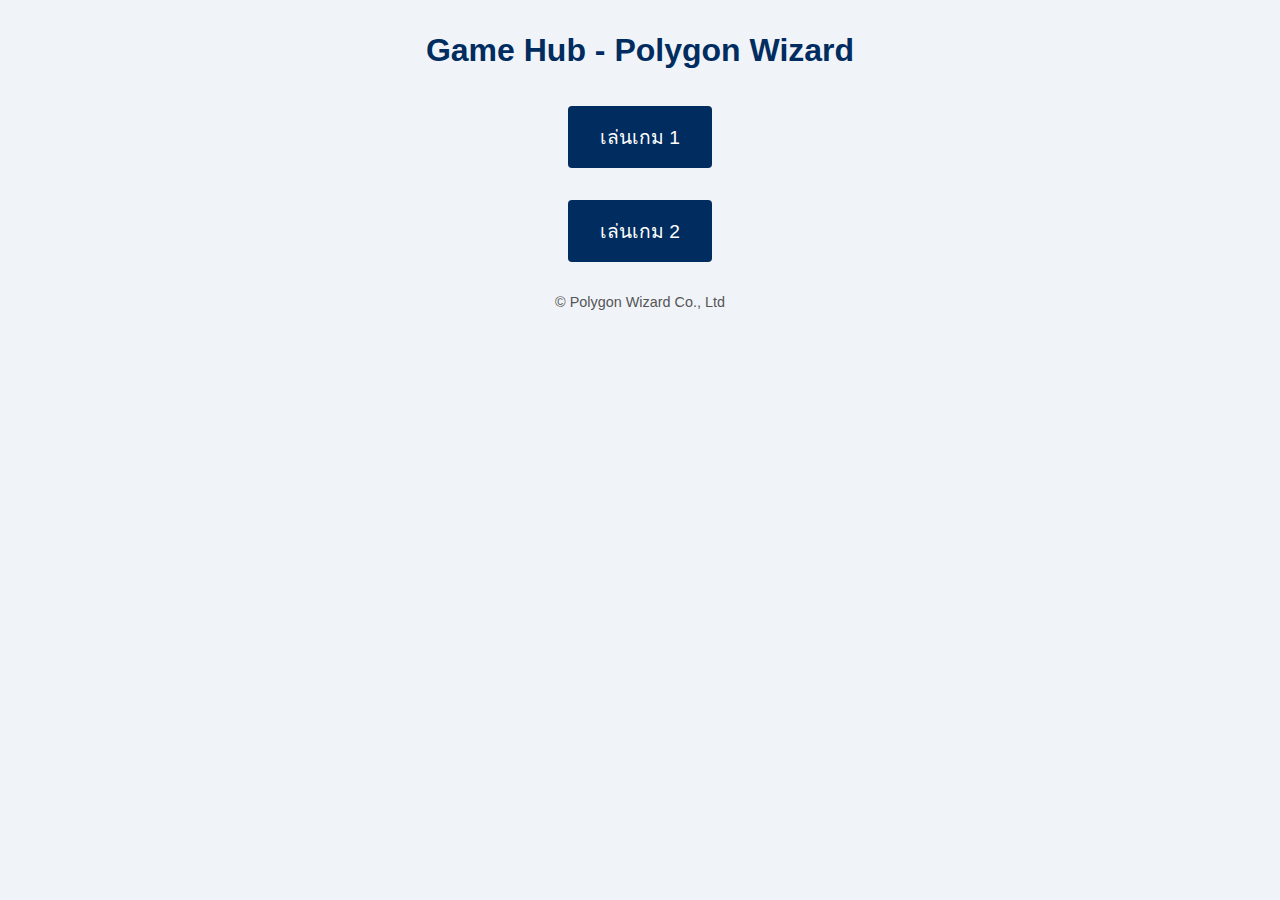
<file: index.html>
<!DOCTYPE html>
<html lang="th">
<head>
<meta charset="UTF-8">
<meta name="viewport" content="width=device-width, initial-scale=1.0">
<title>Game Hub - Polygon Wizard</title>
<style>
  body {
    font-family: 'Prompt', sans-serif;
    background-color: #f0f4f8;
    color: #002c5f;
    display: flex;
    flex-direction: column;
    align-items: center;
    margin: 0;
  }
  h1 {
    margin-top: 2rem;
    color: #002c5f;
  }
  .btn {
    display: inline-block;
    margin: 1rem;
    padding: 1rem 2rem;
    background-color: #002c5f;
    color: #fff;
    border: none;
    border-radius: 0.25rem;
    text-decoration: none;
    font-size: 1.2rem;
    transition: background-color 0.3s ease;
  }
  .btn:hover {
    background-color: #001f4b;
  }
  footer {
    margin-top: auto;
    padding: 1rem;
    font-size: 0.9rem;
    color: #555;
  }
</style>
</head>
<body>

<h1>Game Hub - Polygon Wizard</h1>

<a class="btn" href="game1/game1.html" target="_blank">เล่นเกม 1</a>
<a class="btn" href="game2/game2.html" target="_blank">เล่นเกม 2</a>

<footer>© Polygon Wizard Co., Ltd</footer>

</body>
</html>
</file>
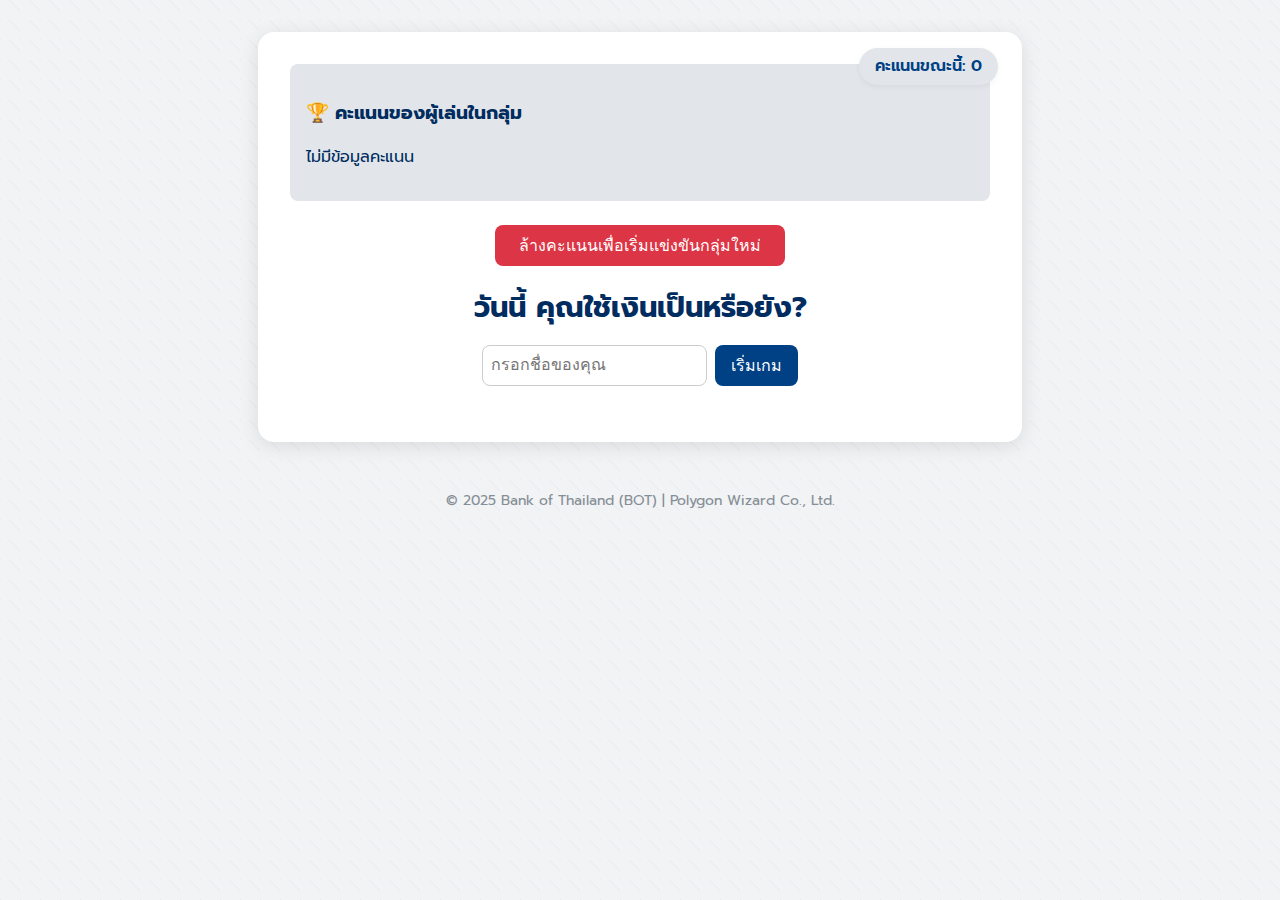
<file: index-money-skills-game.html>
<!DOCTYPE html>
<html lang="th">
<head>
<meta charset="UTF-8" />
<meta name="viewport" content="width=device-width, initial-scale=1.0" />
<title>เกมทักษะการเงิน</title>
<style>
  @import url('https://fonts.googleapis.com/css2?family=Prompt:wght@400;600&display=swap');

  body {
  background-color: #f1f3f5;
  font-family: 'Prompt', sans-serif;
  color: #212529;
  background-image: repeating-linear-gradient(
    45deg,
    rgba(0, 44, 95, 0.05),
    rgba(0, 44, 95, 0.05) 1px,
    transparent 1px,
    transparent 20px
  );
  background-size: 20px 20px;
}

  .container {
    max-width: 700px;
    margin: 2rem auto;
    padding: 2rem;
    background: #ffffff;
    box-shadow: 0 4px 20px rgba(0, 0, 0, 0.1);
    border-radius: 1rem;
    position: relative;
  }
  h1 {
    font-size: 1.8rem;
    margin-bottom: 1rem;
    text-align: center;
    color: #002c5f; /* กรมท่า */
  }
  .question {
    margin-bottom: 1.5rem;
    font-weight: 600;
  }
  .answers button {
    display: block;
    width: 100%;
    padding: 0.75rem;
    margin: 0.5rem 0;
    font-size: 1rem;
    border-radius: 0.5rem;
    border: 1px solid #ced4da;
    background-color: #e9ecef;
    cursor: pointer;
    transition: background 0.2s;
  }
  .answers button:hover {
    background-color: #d1d9e6;
  }
  .feedback {
    font-weight: bold;
    margin-top: 1rem;
    color: #004085;
  }
  .hidden {
    display: none;
  }
  .next-btn {
    margin-top: 1rem;
    padding: 0.5rem 1.5rem;
    font-size: 1rem;
    border-radius: 0.5rem;
    background: #004085;
    color: white;
    border: none;
    cursor: pointer;
  }
  .next-btn:hover {
    background: #002c5f;
  }
  .summary {
    font-size: 1.25rem;
    font-weight: 600;
    margin-top: 1.5rem;
    text-align: center;
    color: #004085;
  }
  footer {
    text-align: center;
    font-size: 0.875rem;
    color: #868e96;
    margin-top: 3rem;
  }
  .score {
    position: absolute;
    top: 1rem;
    right: 1.5rem;
    font-size: 1rem;
    font-weight: 600;
    color: #004085;
    background: #e2e6ea;
    padding: 0.4rem 1rem;
    border-radius: 1.25rem;
    box-shadow: 0 2px 6px rgba(0, 0, 0, 0.05);
  }
  .player-input {
    display: flex;
    justify-content: center;
    gap: 0.5rem;
    margin-bottom: 1rem;
  }
  .player-input input {
    padding: 0.5rem;
    font-size: 1rem;
    border-radius: 0.5rem;
    border: 1px solid #ccc;
  }
  .player-input button {
    padding: 0.5rem 1rem;
    font-size: 1rem;
    border-radius: 0.5rem;
    background-color: #004085;
    color: white;
    border: none;
    cursor: pointer;
  }
  .player-input button:hover {
    background-color: #002c5f;
  }
  .all-scores {
    font-size: 1rem;
    margin-bottom: 1rem;
    padding: 1rem;
    background: #e2e6ea;
    border-radius: 0.5rem;
    color: #002c5f;
  }
</style>
</head>
<body>
  <div class="container">
    <!-- กรอบคะแนนและปุ่มล้าง -->
    <div style="margin-bottom: 1rem;">
      <div class="all-scores" id="allScores"></div>
      <center><button id="clearScoresBtn" class="next-btn" style="background-color: #dc3545; margin-top: 0.5rem;">
        ล้างคะแนนเพื่อเริ่มแข่งขันกลุ่มใหม่
      </button></center>
    </div>

    <div class="score" id="score">คะแนนขณะนี้: 0</div>
    <h1>วันนี้ คุณใช้เงินเป็นหรือยัง?</h1>
    <div class="player-input" id="playerInput">
      <input type="text" id="playerName" placeholder="กรอกชื่อของคุณ" />
      <button onclick="startGame()">เริ่มเกม</button>
    </div>
    <div id="quiz" class="hidden">
      <div class="question" id="question"></div>
      <div class="answers" id="answers"></div>
      <div class="feedback" id="feedback"></div>
      <button class="next-btn hidden" id="nextBtn">ถัดไป</button>
    </div>
    <div class="summary" id="summary"></div>
  </div>
  <footer>© 2025 Bank of Thailand (BOT) | Polygon Wizard Co., Ltd.</footer>

  <script src="questions.js"></script>
</body>
</html>
</file>
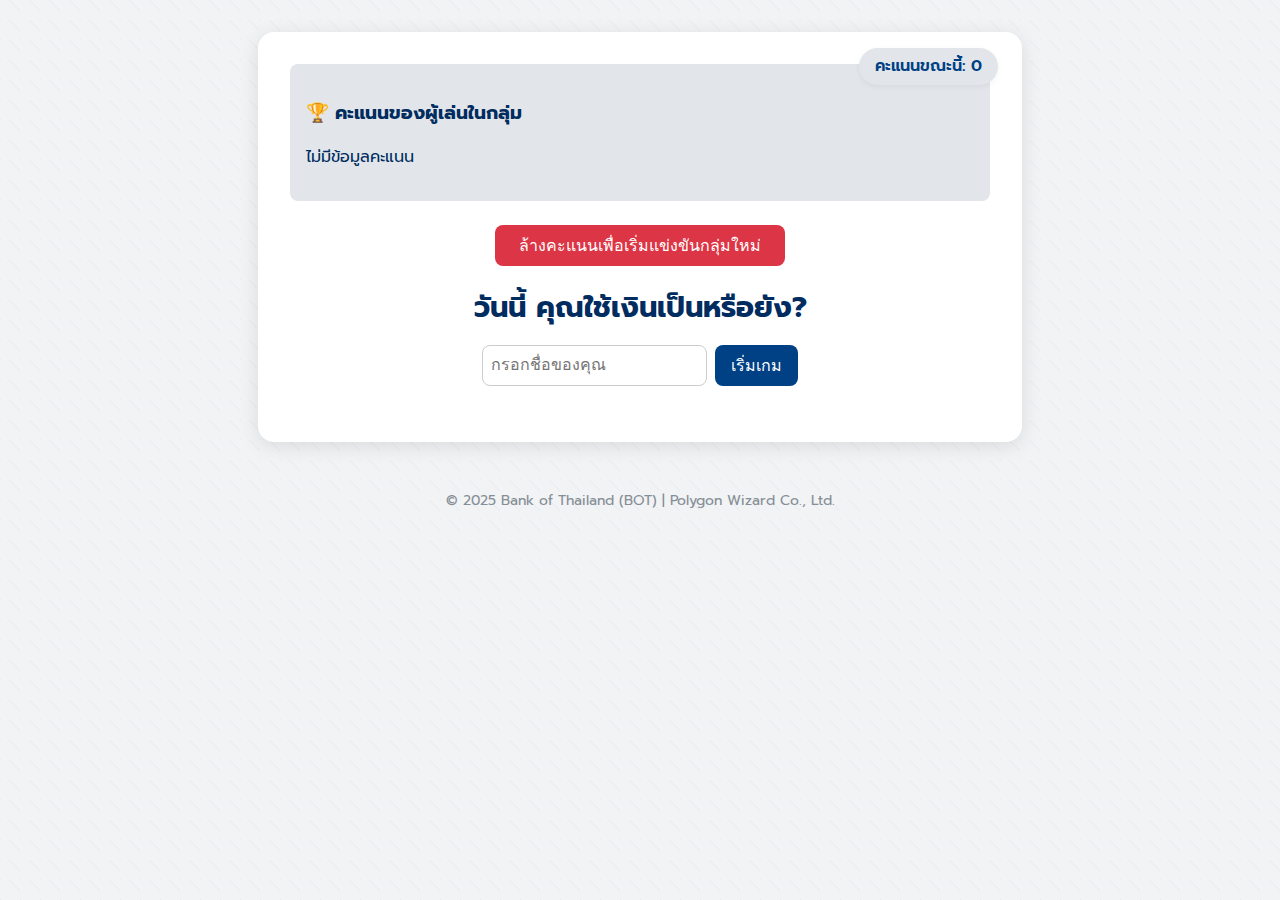
<file: game1/game1.html>
<!DOCTYPE html>
<html lang="th">
<head>
<meta charset="UTF-8" />
<meta name="viewport" content="width=device-width, initial-scale=1.0" />
<title>เกมทักษะการเงิน</title>
<style>
  @import url('https://fonts.googleapis.com/css2?family=Prompt:wght@400;600&display=swap');

  body {
  background-color: #f1f3f5;
  font-family: 'Prompt', sans-serif;
  color: #212529;
  background-image: repeating-linear-gradient(
    45deg,
    rgba(0, 44, 95, 0.05),
    rgba(0, 44, 95, 0.05) 1px,
    transparent 1px,
    transparent 20px
  );
  background-size: 20px 20px;
}

  .container {
    max-width: 700px;
    margin: 2rem auto;
    padding: 2rem;
    background: #ffffff;
    box-shadow: 0 4px 20px rgba(0, 0, 0, 0.1);
    border-radius: 1rem;
    position: relative;
  }
  h1 {
    font-size: 1.8rem;
    margin-bottom: 1rem;
    text-align: center;
    color: #002c5f; /* กรมท่า */
  }
  .question {
    margin-bottom: 1.5rem;
    font-weight: 600;
  }
  .answers button {
    display: block;
    width: 100%;
    padding: 0.75rem;
    margin: 0.5rem 0;
    font-size: 1rem;
    border-radius: 0.5rem;
    border: 1px solid #ced4da;
    background-color: #e9ecef;
    cursor: pointer;
    transition: background 0.2s;
  }
  .answers button:hover {
    background-color: #d1d9e6;
  }
  .feedback {
    font-weight: bold;
    margin-top: 1rem;
    color: #004085;
  }
  .hidden {
    display: none;
  }
  .next-btn {
    margin-top: 1rem;
    padding: 0.5rem 1.5rem;
    font-size: 1rem;
    border-radius: 0.5rem;
    background: #004085;
    color: white;
    border: none;
    cursor: pointer;
  }
  .next-btn:hover {
    background: #002c5f;
  }
  .summary {
    font-size: 1.25rem;
    font-weight: 600;
    margin-top: 1.5rem;
    text-align: center;
    color: #004085;
  }
  footer {
    text-align: center;
    font-size: 0.875rem;
    color: #868e96;
    margin-top: 3rem;
  }
  .score {
    position: absolute;
    top: 1rem;
    right: 1.5rem;
    font-size: 1rem;
    font-weight: 600;
    color: #004085;
    background: #e2e6ea;
    padding: 0.4rem 1rem;
    border-radius: 1.25rem;
    box-shadow: 0 2px 6px rgba(0, 0, 0, 0.05);
  }
  .player-input {
    display: flex;
    justify-content: center;
    gap: 0.5rem;
    margin-bottom: 1rem;
  }
  .player-input input {
    padding: 0.5rem;
    font-size: 1rem;
    border-radius: 0.5rem;
    border: 1px solid #ccc;
  }
  .player-input button {
    padding: 0.5rem 1rem;
    font-size: 1rem;
    border-radius: 0.5rem;
    background-color: #004085;
    color: white;
    border: none;
    cursor: pointer;
  }
  .player-input button:hover {
    background-color: #002c5f;
  }
  .all-scores {
    font-size: 1rem;
    margin-bottom: 1rem;
    padding: 1rem;
    background: #e2e6ea;
    border-radius: 0.5rem;
    color: #002c5f;
  }
  .hidden {
    display: none;
  }

  /* เพิ่ม CSS Responsive */
  @media (max-width: 600px) {
    footer { padding: 0 1rem; } /* เพิ่มระยะขอบ footer */
    .container {
      margin: 1rem auto;
      padding: 1rem;
    }
    h1 {
      font-size: 1.4rem;
    }
    .answers button {
      font-size: 0.9rem;
      padding: 0.5rem;
    }
    .player-input input {
      width: 100%;
    }
    .player-input {
      flex-direction: column;
      gap: 0.5rem;
    }
    .next-btn {
      width: 100%;
    }
    .score {
      position: static;
      margin-bottom: 0.5rem;
      text-align: center;
    }
  }
</style>
</head>
<body>
  <div class="container">
    <div style="margin-bottom: 1rem;">
      <div class="all-scores" id="allScores"></div>
      <center><button id="clearScoresBtn" class="next-btn" style="background-color: #dc3545; margin-top: 0.5rem;">
        ล้างคะแนนเพื่อเริ่มแข่งขันกลุ่มใหม่
      </button></center>
    </div>

    <div class="score" id="score">คะแนนขณะนี้: 0</div>
    <h1>วันนี้ คุณใช้เงินเป็นหรือยัง?</h1>
    <div class="player-input" id="playerInput">
      <input type="text" id="playerName" placeholder="กรอกชื่อของคุณ" />
      <button onclick="startGame()">เริ่มเกม</button>
    </div>
    <div id="quiz" class="hidden">
      <div class="question" id="question"></div>
      <div class="answers" id="answers"></div>
      <div class="feedback" id="feedback"></div>
      <button class="next-btn hidden" id="nextBtn">ถัดไป</button>
    </div>
    <div class="summary" id="summary"></div>
  </div>
  <footer>© 2025 Bank of Thailand (BOT) | Polygon Wizard Co., Ltd.</footer>

  <script src="questions.js"></script>
</body>
</html>
</file>
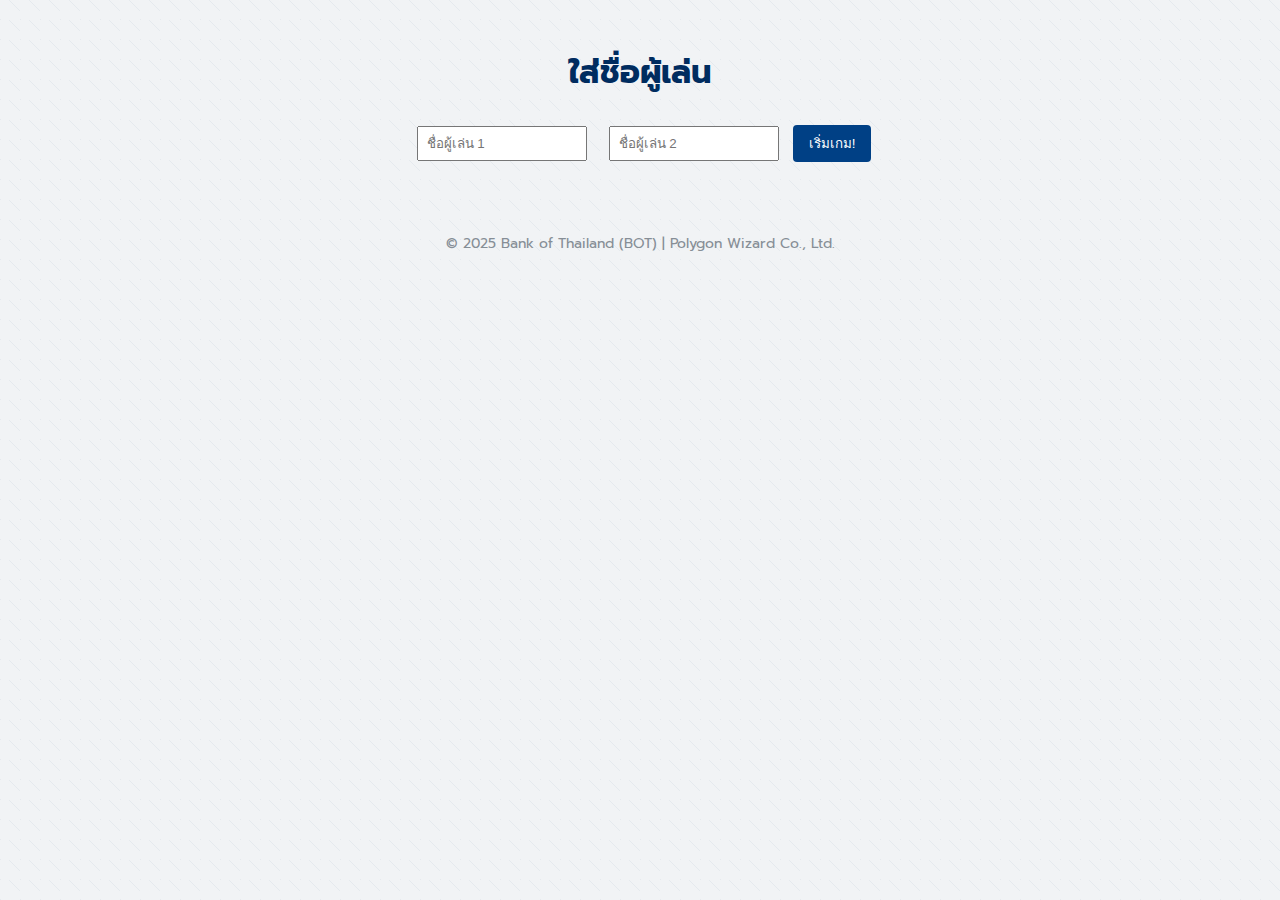
<file: game2/game2-backup.html>
<!DOCTYPE html>
<html lang="th">
<head>
<meta charset="UTF-8">
<meta name="viewport" content="width=device-width, initial-scale=1.0">
<title>Survival Budget - 2 Players VS</title>
<style>
  @import url('https://fonts.googleapis.com/css2?family=Prompt:wght@400;600&display=swap');

  body {
    background-color: #f1f3f5 !important;
    font-family: 'Prompt', sans-serif;
    color: #212529;
    background-image: repeating-linear-gradient(
      45deg,
      rgba(0, 44, 95, 0.05),
      rgba(0, 44, 95, 0.05) 1px,
      transparent 1px,
      transparent 20px
    ) !important;
    background-size: 20px 20px !important;
    margin: 0;
  }

  h1, h2 {
    color: #002c5f;
  }

  .player {
    width: 40%;
  }

  .vs-graphic img.vs-image {
    width: 80px;
    height: auto;
  }

  footer {
    text-align: center;
    font-size: 0.875rem;
    color: #868e96;
    margin: 2rem 0 1rem;
  }
</style>
<link rel="stylesheet" href="style.css">
</head>
<body>
<div class="start-screen" id="startScreen">
  <h1>ใส่ชื่อผู้เล่น</h1>
  <input type="text" id="name1" placeholder="ชื่อผู้เล่น 1">
  <input type="text" id="name2" placeholder="ชื่อผู้เล่น 2">
  <button id="startBtn">เริ่มเกม!</button>
</div>

<h1 id="gameTitle" class="hidden">Survival Budget: 2 Players</h1>
<div class="container hidden" id="gameContainer">
  <div class="player" id="player1">
    <h2 id="player1Name"></h2>
    <div class="stats" id="stats1"></div>
    <div>จ่ายหนี้: <input type="number" id="debtPayment1" min="0" placeholder="ขั้นต่ำ 2,000" /></div>
    <div class="history" id="history1"></div>
  </div>
  <div class="vs-graphic">
    <img src="vs.png" alt="VS" class="vs-image">
  </div>
  <div class="player" id="player2">
    <h2 id="player2Name"></h2>
    <div class="stats" id="stats2"></div>
    <div>จ่ายหนี้: <input type="number" id="debtPayment2" min="0" placeholder="ขั้นต่ำ 2,000" /></div>
    <div class="history" id="history2"></div>
  </div>
</div>

<div style="text-align: center; margin: 1rem;">
  <button id="nextMonthBtn" class="hidden">ดำเนินการเดือนนี้</button>
</div>

<footer>© 2025 Bank of Thailand (BOT) | Polygon Wizard Co., Ltd.</footer>

<script src="game.js"></script>
</body>
</html>
</file>
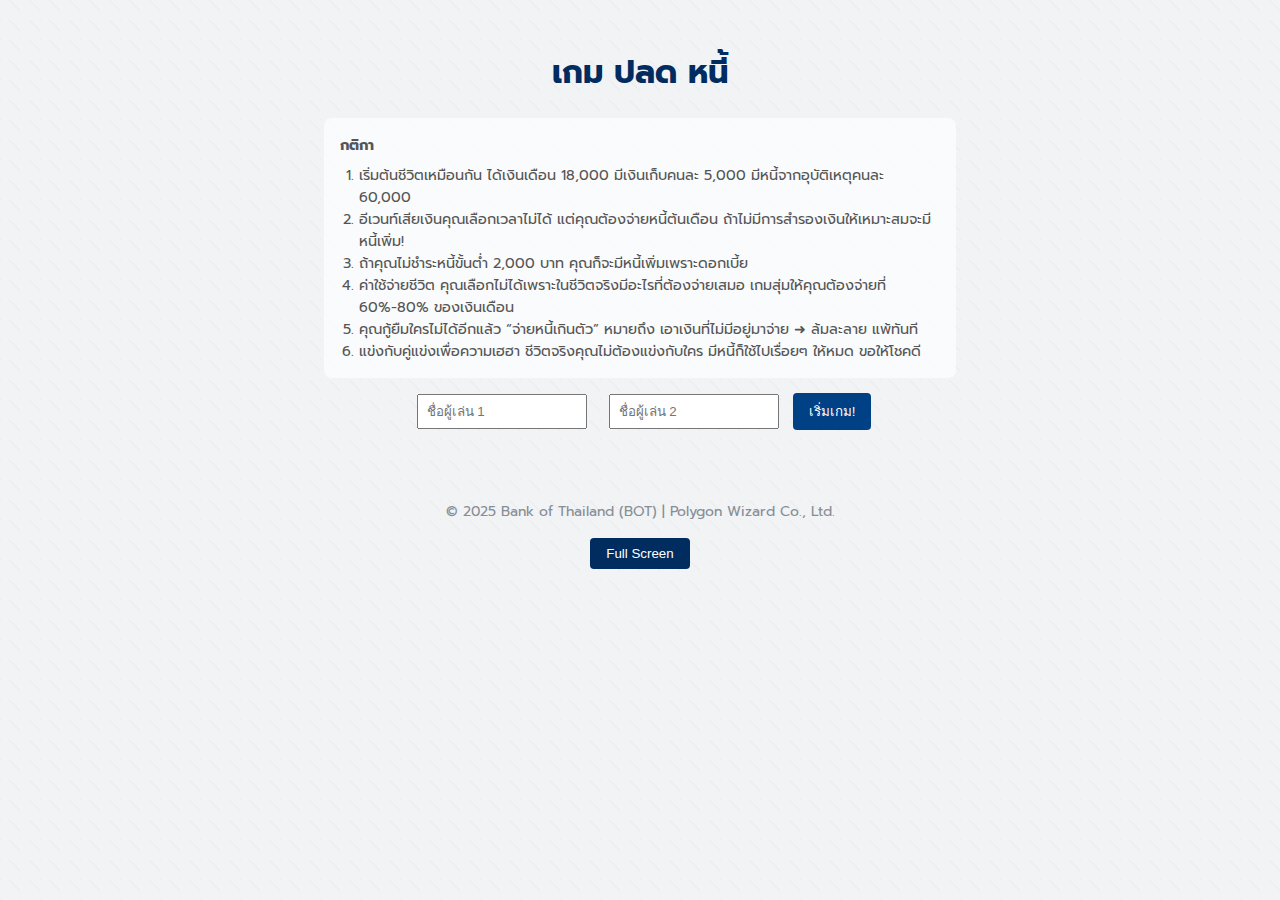
<file: game2/game2.html>
<!DOCTYPE html>
<html lang="th">
<head>
<meta charset="UTF-8">
<meta name="viewport" content="width=device-width, initial-scale=1.0">
<title>Survival Budget - 2 Players VS</title>
<style>
  @import url('https://fonts.googleapis.com/css2?family=Prompt:wght@400;600&display=swap');

  body {
    background-color: #f1f3f5 !important;
    font-family: 'Prompt', sans-serif;
    color: #212529;
    background-image: repeating-linear-gradient(
      45deg,
      rgba(0, 44, 95, 0.05),
      rgba(0, 44, 95, 0.05) 1px,
      transparent 1px,
      transparent 20px
    ) !important;
    background-size: 20px 20px !important;
    margin: 0;
  }

  h1, h2 {
    color: #002c5f;
  }

  .player {
    width: 40%;
  }

  .vs-graphic img.vs-image {
    width: 80px;
    height: auto;
  }

  footer {
    text-align: center;
    font-size: 0.875rem;
    color: #868e96;
    margin: 2rem 0 1rem;
  }

@media (max-width: 600px) {
  .start-screen button#startBtn {
    display: block;
    margin: 1rem auto;
  }
}

</style>
<link rel="stylesheet" href="style.css">
</head>
<body>
<div class="start-screen" id="startScreen">
  <h1>เกม ปลด หนี้</h1>
  <div style="margin: 0.5rem auto; max-width: 600px; font-size: 0.9rem; color: #555; text-align: left; background: #ffffffaa; padding: 1rem; border-radius: 0.5rem;">
    <strong>กติกา</strong>
    <ol style="margin: 0.5rem 0 0 1.2rem; padding: 0;">
      <li>เริ่มต้นชีวิตเหมือนกัน ได้เงินเดือน 18,000 มีเงินเก็บคนละ 5,000 มีหนี้จากอุบัติเหตุคนละ 60,000</li>
      <li>อีเวนท์เสียเงินคุณเลือกเวลาไม่ได้ แต่คุณต้องจ่ายหนี้ต้นเดือน ถ้าไม่มีการสำรองเงินให้เหมาะสมจะมีหนี้เพิ่ม!</li>
      <li>ถ้าคุณไม่ชำระหนี้ขั้นต่ำ 2,000 บาท คุณก็จะมีหนี้เพิ่มเพราะดอกเบี้ย</li>
      <li>ค่าใช้จ่ายชีวิต คุณเลือกไม่ได้เพราะในชีวิตจริงมีอะไรที่ต้องจ่ายเสมอ เกมสุ่มให้คุณต้องจ่ายที่ 60%-80% ของเงินเดือน</li>
      <li>คุณกู้ยืมใครไม่ได้อีกแล้ว “จ่ายหนี้เกินตัว” หมายถึง เอาเงินที่ไม่มีอยู่มาจ่าย ➜ ล้มละลาย แพ้ทันที</li>
      <li>แข่งกับคู่แข่งเพื่อความเฮฮา ชีวิตจริงคุณไม่ต้องแข่งกับใคร มีหนี้ก็ใช้ไปเรื่อยๆ ให้หมด ขอให้โชคดี</li>
    </ol>
  </div>
  <input type="text" id="name1" placeholder="ชื่อผู้เล่น 1">
  <input type="text" id="name2" placeholder="ชื่อผู้เล่น 2">
  <button id="startBtn">เริ่มเกม!</button>
</div>

<h1 id="gameTitle" class="hidden">เกม ปลด หนี้</h1>
<div class="container hidden" id="gameContainer">
  <div class="player" id="player1">
    <h2 id="player1Name"></h2>
    <div class="stats" id="stats1"></div>
    <div>จ่ายหนี้: <input type="number" id="debtPayment1" min="0" placeholder="ขั้นต่ำ 2,000" /></div>
    <div class="history" id="history1"></div>
  </div>
  <div class="vs-graphic">
    <img src="vs.png" alt="VS" class="vs-image">
  </div>
  <div class="player" id="player2">
    <h2 id="player2Name"></h2>
    <div class="stats" id="stats2"></div>
    <div>จ่ายหนี้: <input type="number" id="debtPayment2" min="0" placeholder="ขั้นต่ำ 2,000" /></div>
    <div class="history" id="history2"></div>
  </div>
</div>

<div style="text-align: center; margin: 1rem;">
  <button id="nextMonthBtn" class="hidden">ดำเนินการเดือนนี้</button>
</div>

<footer>© 2025 Bank of Thailand (BOT) | Polygon Wizard Co., Ltd.</footer>
<button id="fullscreenBtn" style="
  display: block;
  margin: 1rem auto;
  padding: 0.5rem 1rem;
  background: #002c5f;
  color: white;
  border: none;
  border-radius: 0.25rem;
  cursor: pointer;
">Full Screen</button>

<script>
const fsBtn = document.getElementById('fullscreenBtn');
fsBtn.addEventListener('click', () => {
  const elem = document.documentElement;
  if (!document.fullscreenElement) {
    elem.requestFullscreen();
  } else {
    document.exitFullscreen();
  }
});
document.addEventListener('fullscreenchange', () => {
  fsBtn.textContent = document.fullscreenElement ? 'Exit Full Screen' : 'Full Screen';
});
</script>


<script src="game.js"></script>

<audio id="correctSound" src="correct.mp3" preload="auto"></audio>
<script>
document.addEventListener('DOMContentLoaded', () => {
  const nextBtn = document.getElementById('nextMonthBtn');
  const correctSound = document.getElementById('correctSound');
  if (nextBtn && correctSound) {
    nextBtn.addEventListener('click', () => {
      if (!nextBtn.classList.contains('hidden')) {
        correctSound.currentTime = 0;
        correctSound.play();
      }
    });
  }
});
</script>

</body>
</html>
</file>
<file: game2/style.css>
body {
  font-family: 'Prompt', sans-serif;
  background: #f0f4f8;
  color: #333;
  text-align: center;
  margin: 0;
}
h1 {
  margin-top: 1rem;
  color: #002c5f;
}
.container {
  display: flex;
  justify-content: space-around;
  gap: 1rem;
  padding: 1rem;
}
.player {
  background: #fff;
  border-radius: 0.5rem;
  box-shadow: 0 4px 20px rgba(0,0,0,0.1);
  padding: 1rem;
  width: 45%;
}
.stats {
  margin: 0.5rem 0;
  font-size: 1rem;
  font-weight: bold;
}
.history {
  margin-top: 0.5rem;
  font-size: 0.9rem;
  text-align: left;
  max-height: 200px;
  overflow-y: auto;
  background: #e9ecef;
  padding: 0.5rem;
  border-radius: 0.25rem;
}
button {
  padding: 0.5rem 1rem;
  background: #004085;
  color: #fff;
  border: none;
  border-radius: 0.25rem;
  cursor: pointer;
}
button:hover {
  background: #002c5f;
}

.start-screen {
  text-align: center;
  padding: 2rem;
}
.start-screen input {
  margin: 0.5rem;
  padding: 0.5rem;
  width: 150px;
}
.vs-graphic {
  display: flex;
  align-items: center;
  justify-content: center;
}
.vs-image {
  width: 60px;
  height: auto;
}
.hidden {
  display: none;
}
</file>
